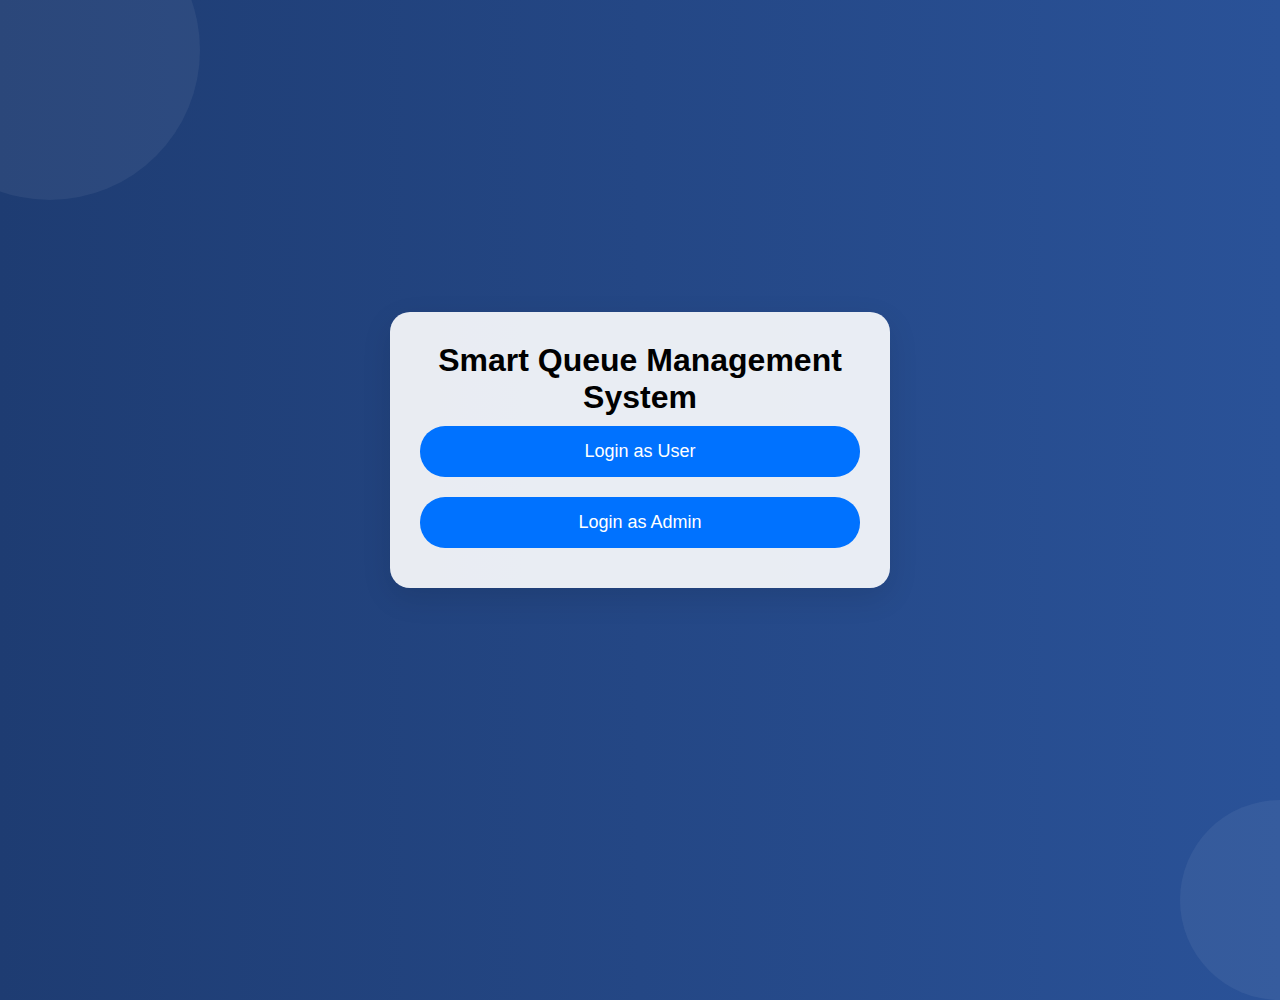
<file: index.html>
<!DOCTYPE html>
<html lang="en">
<head>
<meta charset="UTF-8">
<meta name="viewport" content="width=device-width, initial-scale=1.0">
<title>Smart Queue Management</title>
<link rel="stylesheet" href="styles.css">
</head>
<body class="home-background">
    <div class="shape circle1"></div>
    <div class="shape circle2"></div>

    <div class="box-container">
        <h1>Smart Queue Management System</h1>
        <button id="userLogin" class="option-button">Login as User</button>
        <button id="adminLogin" class="option-button">Login as Admin</button>
    </div>

    <script src="script.js"></script>
</body>
</html>
</file>
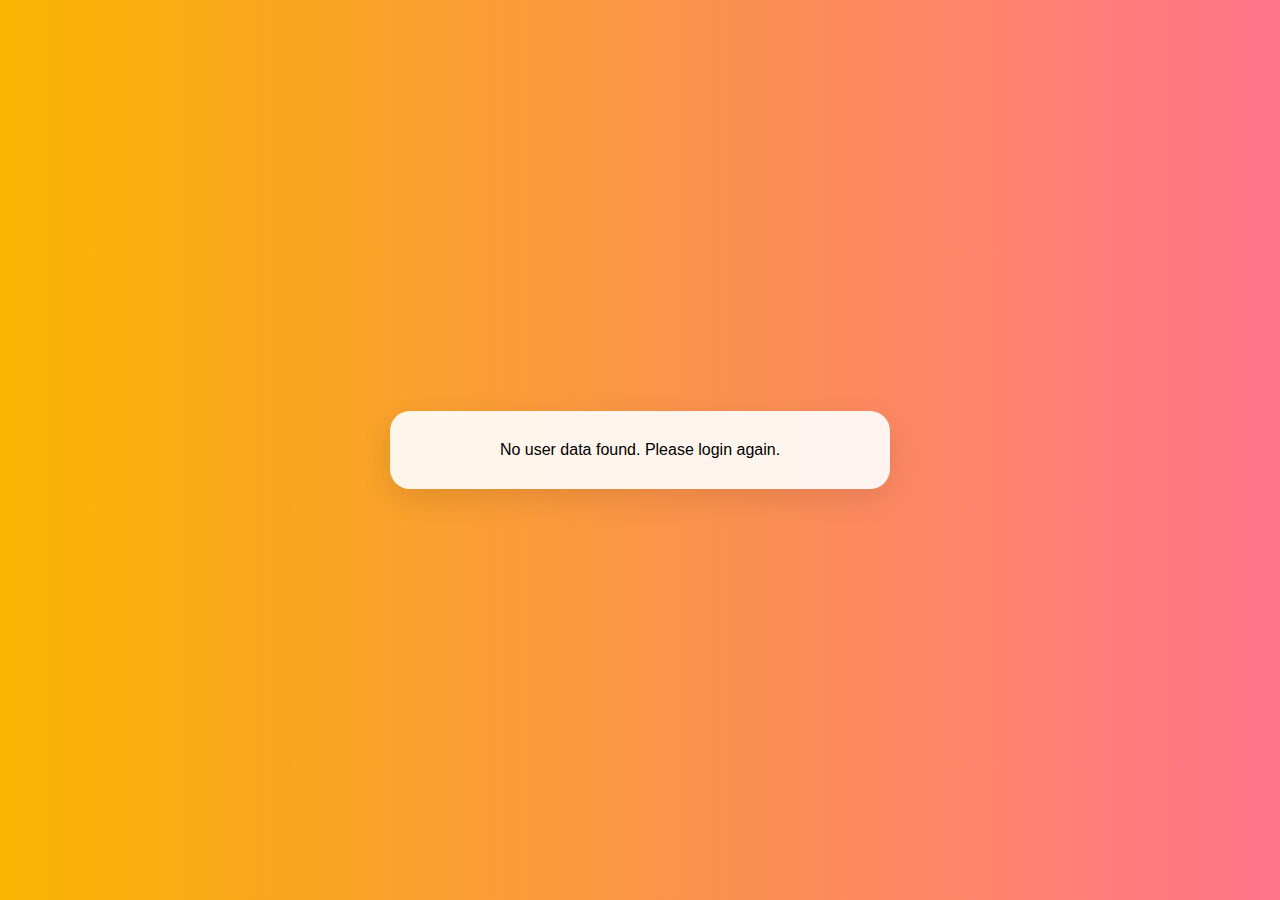
<file: appointment.html>
<!DOCTYPE html>
<html lang="en">
<head>
<meta charset="UTF-8">
<meta name="viewport" content="width=device-width, initial-scale=1.0">
<title>Appointment Details</title>
<link rel="stylesheet" href="styles.css">
</head>
<body class="appointment-background">
    <div class="shape star1"></div>
    <div class="shape star2"></div>

    <div class="box-container">
        <h2 id="greeting"></h2>
        <div id="appointmentDetails"></div>
        <div id="adminOptions" style="display: none;">
            <button id="editDetailsButton" class="option-button">Change User Details</button>
            <button id="backButton" class="option-button">Back to Home</button>
        </div>
    </div>

    <script>
        document.getElementById('backButton').onclick = () => {
            sessionStorage.clear();
            window.location.href = 'index.html';
        };
    </script>
    <script src="script.js"></script>
</body>
</html>
</file>
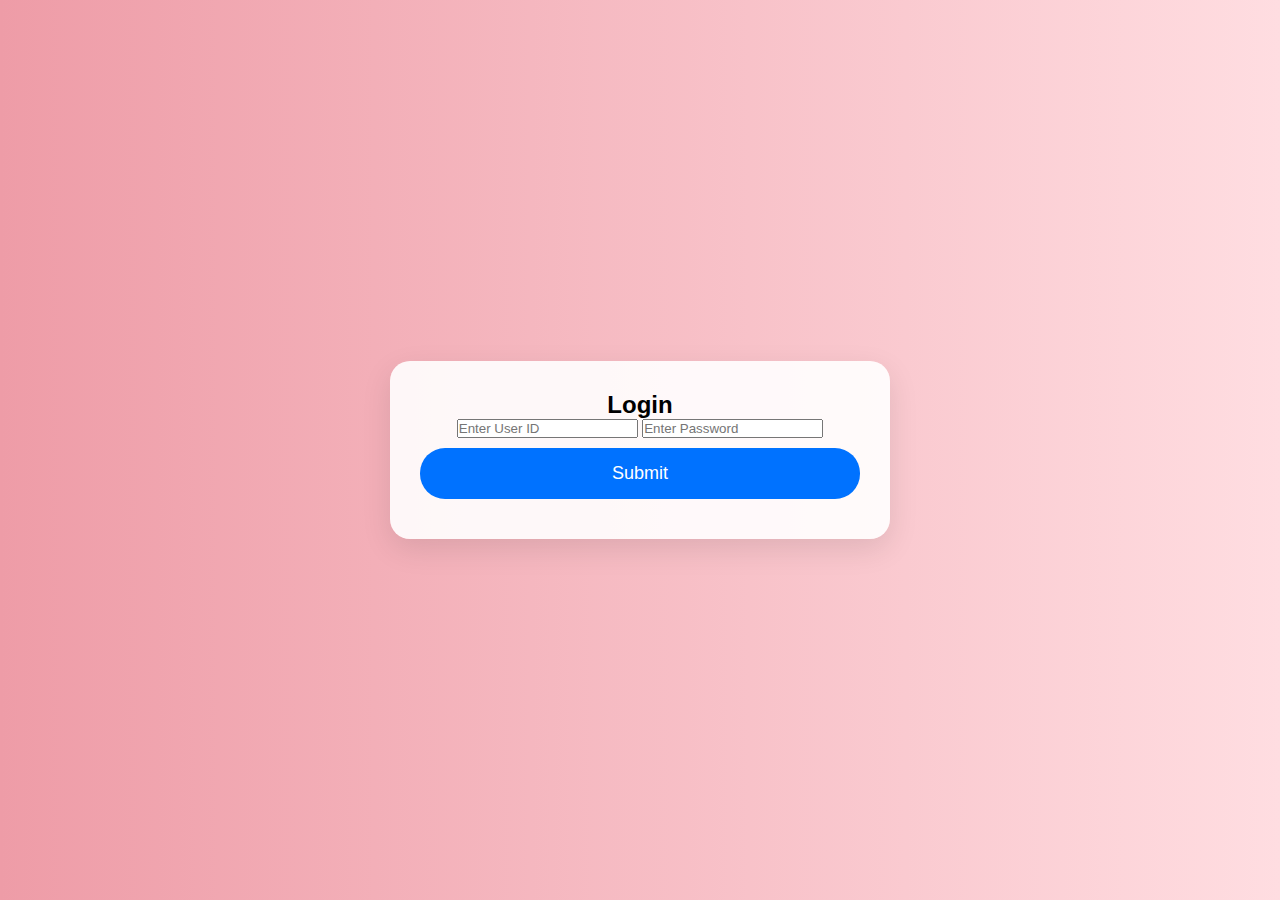
<file: login.html>
<!DOCTYPE html>
<html lang="en">
<head>
<meta charset="UTF-8">
<meta name="viewport" content="width=device-width, initial-scale=1.0">
<title>Login Page</title>
<link rel="stylesheet" href="styles.css">
</head>
<body class="login-background">
    <div class="shape diamond1"></div>
    <div class="shape diamond2"></div>

    <div class="box-container">
        <h2>Login</h2>
        <form id="loginForm">
            <input type="text" id="userId" placeholder="Enter User ID" required>
            <input type="password" id="password" placeholder="Enter Password" required>
            <button type="submit" class="option-button">Submit</button>
        </form>
        <p id="errorMessage"></p>
    </div>

    <script src="script.js"></script>
</body>
</html>
</file>
<file: styles.css>
/* Global Reset */
* {
    margin: 0;
    padding: 0;
    box-sizing: border-box;
}

body {
    font-family: 'Segoe UI', sans-serif;
    display: flex;
    justify-content: center;
    align-items: center;
    height: 100vh;
    overflow: hidden;
}

.home-background {
    background: linear-gradient(to right, #1e3c72, #2a5298);
}

.login-background {
    background: linear-gradient(to right, #ee9ca7, #ffdde1);
}

.appointment-background {
    background: linear-gradient(to right, #f8b500, #ff758c);
}

.shape {
    position: absolute;
    opacity: 0.2;
    animation: float 8s infinite ease-in-out;
}

.circle1 {
    width: 300px;
    height: 300px;
    border-radius: 50%;
    background: rgba(255, 255, 255, 0.3);
    top: -100px;
    left: -100px;
}

.circle2 {
    width: 200px;
    height: 200px;
    border-radius: 50%;
    background: rgba(255, 255, 255, 0.3);
    bottom: -100px;
    right: -100px;
}

.box-container {
    width: 90%;
    max-width: 500px;
    padding: 30px;
    background: rgba(255, 255, 255, 0.9);
    border-radius: 20px;
    text-align: center;
    box-shadow: 0 10px 30px rgba(0, 0, 0, 0.1);
}

.option-button {
    width: 100%;
    padding: 15px;
    margin: 10px 0;
    border: none;
    border-radius: 25px;
    background: #0072ff;
    color: #fff;
    font-size: 18px;
    cursor: pointer;
    transition: transform 0.3s, background 0.3s;
}

.option-button:hover {
    background: #0056b3;
    transform: scale(1.05);
}

#errorMessage {
    color: red;
    font-size: 14px;
}
</file>
